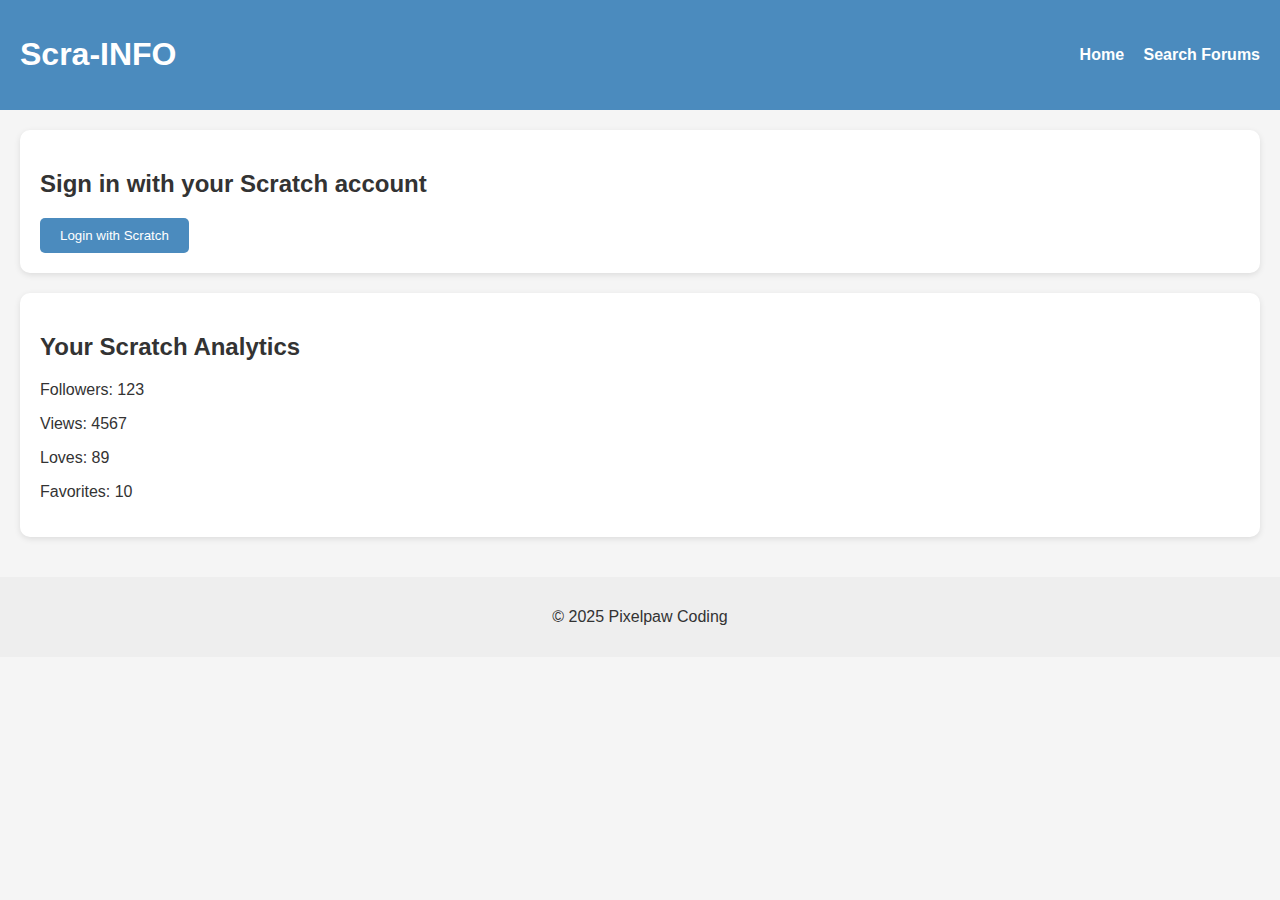
<file: index.html>
<!DOCTYPE html>
<html lang="en">
<head>
  <meta charset="UTF-8">
  <meta name="viewport" content="width=device-width, initial-scale=1.0">
  <title>Scra-INFO</title>
  <link rel="stylesheet" href="style.css">
</head>
<body>
  <header>
    <h1>Scra-INFO</h1>
    <nav>
      <a href="index.html">Home</a>
      <a href="search.html">Search Forums</a>
    </nav>
  </header>

  <main>
    <section class="login-section">
      <h2>Sign in with your Scratch account</h2>
      <button id="login-btn">Login with Scratch</button>
    </section>

    <section class="analytics-section" id="analytics">
      <h2>Your Scratch Analytics</h2>
      <div id="analytics-content">
        <p>Followers: <span id="followers">-</span></p>
        <p>Views: <span id="views">-</span></p>
        <p>Loves: <span id="loves">-</span></p>
        <p>Favorites: <span id="favorites">-</span></p>
      </div>
    </section>
  </main>

  <footer>
    <p>© 2025 Pixelpaw Coding</p>
  </footer>

  <script src="script.js"></script>
</body>
</html>
</file>
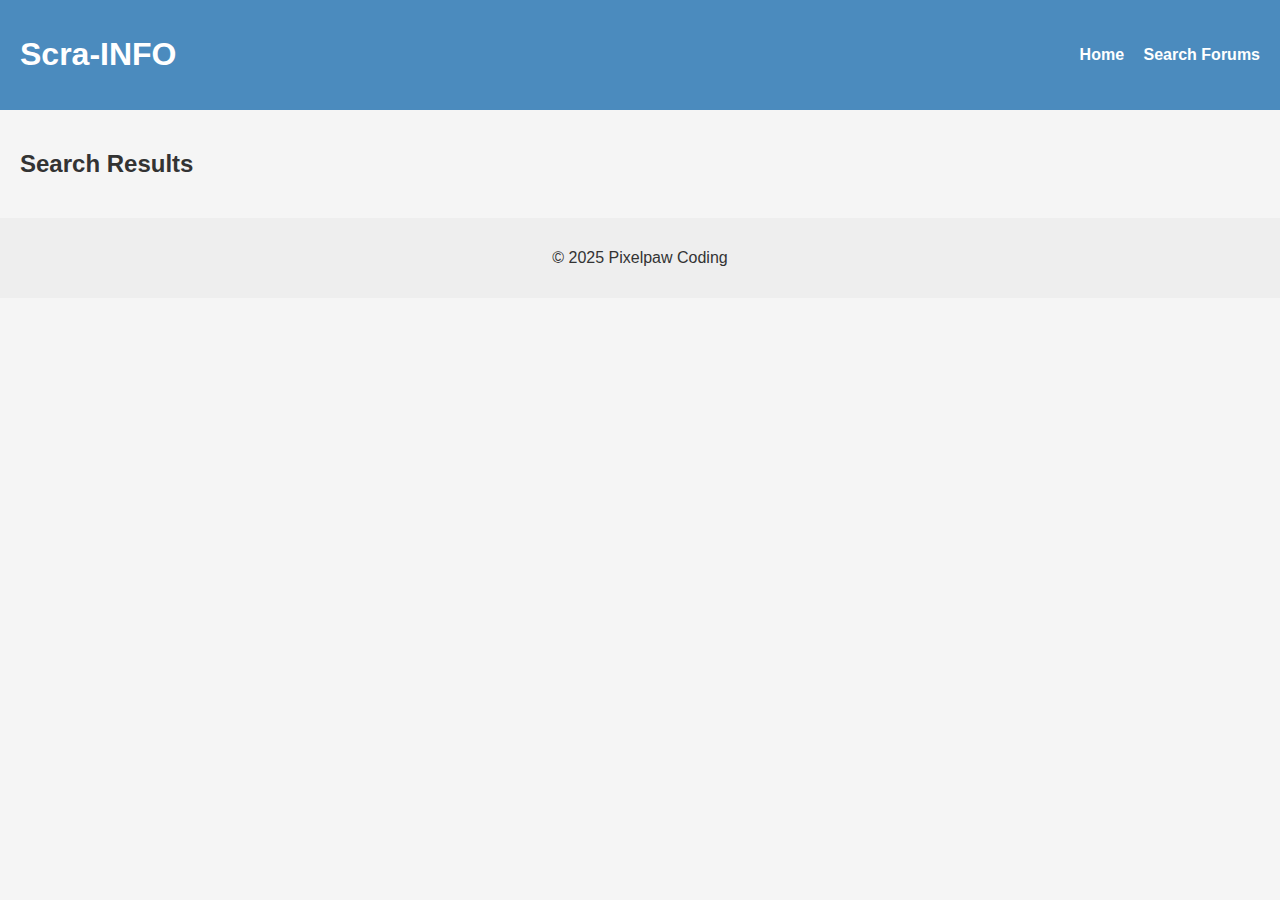
<file: search-results.html>
<!DOCTYPE html>
<html lang="en">
<head>
  <meta charset="UTF-8">
  <meta name="viewport" content="width=device-width, initial-scale=1.0">
  <title>Scra-INFO Search Results</title>
  <link rel="stylesheet" href="style.css">
  <!-- Google Custom Search -->
  <script async src="https://cse.google.com/cse.js?cx=54dde475a236e4234"></script>
</head>
<body>
  <header>
    <h1>Scra-INFO</h1>
    <nav>
      <a href="index.html">Home</a>
      <a href="search.html">Search Forums</a>
    </nav>
  </header>

  <main>
    <section class="search-results-section">
      <h2>Search Results</h2>
      <!-- Optional search bar on results page -->
      <div class="gcse-searchbox-only"></div>
      <!-- Results appear here -->
      <div class="gcse-searchresults-only"></div>
    </section>
  </main>

  <footer>
    <p>© 2025 Pixelpaw Coding</p>
  </footer>
</body>
</html>
</file>
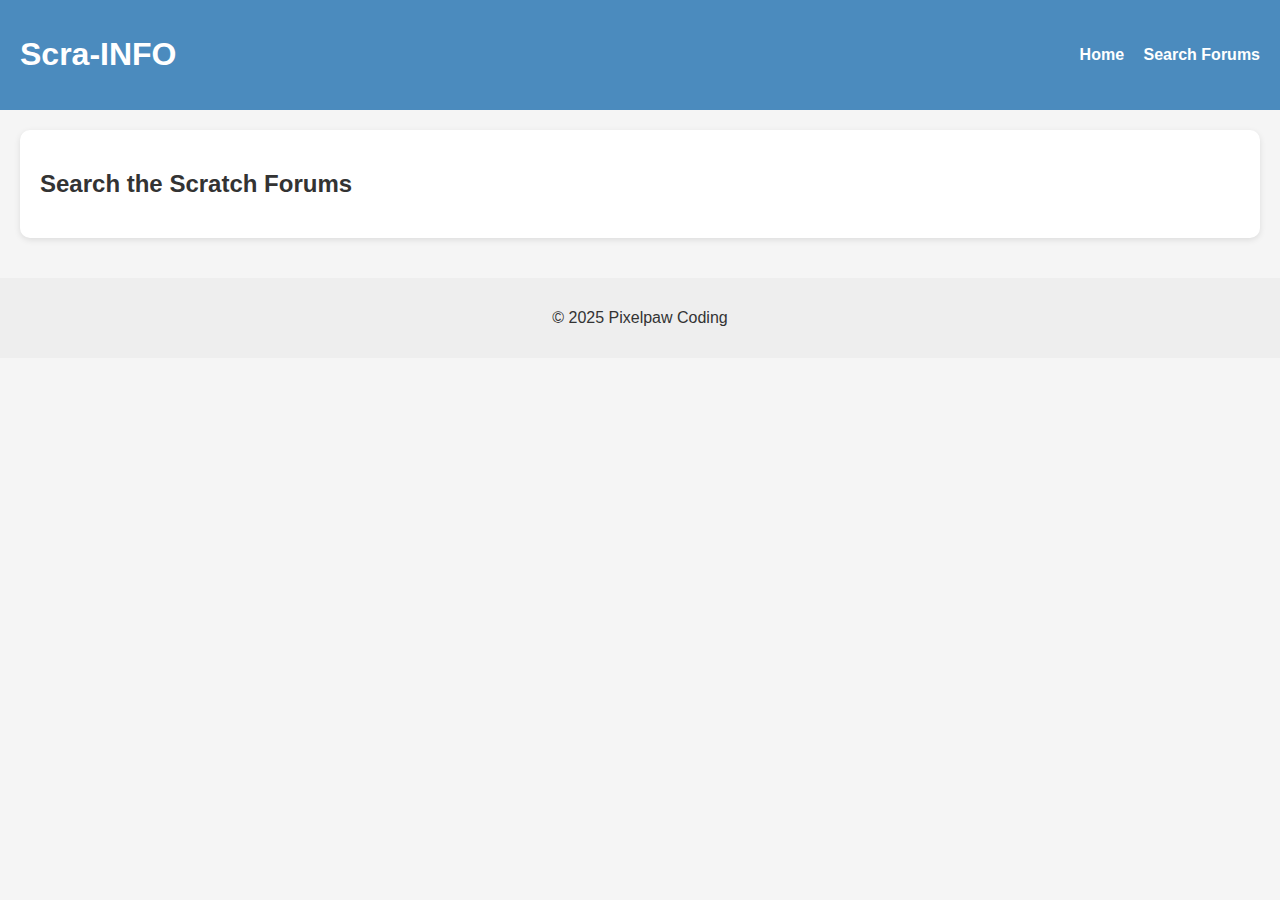
<file: search.html>
<!DOCTYPE html>
<html lang="en">
<head>
  <meta charset="UTF-8">
  <meta name="viewport" content="width=device-width, initial-scale=1.0">
  <title>Scra-INFO Search</title>
  <link rel="stylesheet" href="style.css">
  <script async src="https://cse.google.com/cse.js?cx=54dde475a236e4234"></script>
</head>
<body>
  <header>
    <h1>Scra-INFO</h1>
    <nav>
      <a href="index.html">Home</a>
      <a href="search.html">Search Forums</a>
    </nav>
  </header>

  <main>
    <section class="search-section">
      <h2>Search the Scratch Forums</h2>
      <!-- This will redirect results to search-results.html -->
      <div class="gcse-search" data-link-target="_self" data-resultsUrl="search-results.html"></div>
    </section>
  </main>

  <footer>
    <p>© 2025 Pixelpaw Coding</p>
  </footer>
</body>
</html>
</file>
<file: style.css>
body {
  font-family: 'Segoe UI', Tahoma, Geneva, Verdana, sans-serif;
  margin: 0;
  padding: 0;
  background: #f5f5f5;
  color: #333;
}

header {
  background: #4b8bbe;
  color: white;
  padding: 15px 20px;
  display: flex;
  justify-content: space-between;
  align-items: center;
}

header nav a {
  color: white;
  text-decoration: none;
  margin-left: 15px;
  font-weight: bold;
}

header nav a:hover {
  text-decoration: underline;
}

main {
  padding: 20px;
}

.login-section, .analytics-section, .search-section {
  background: white;
  padding: 20px;
  margin-bottom: 20px;
  border-radius: 10px;
  box-shadow: 0 2px 6px rgba(0,0,0,0.1);
}

button {
  background: #4b8bbe;
  color: white;
  border: none;
  padding: 10px 20px;
  border-radius: 5px;
  cursor: pointer;
}

button:hover {
  background: #3673a5;
}

footer {
  text-align: center;
  padding: 15px;
  background: #eee;
}
</file>
